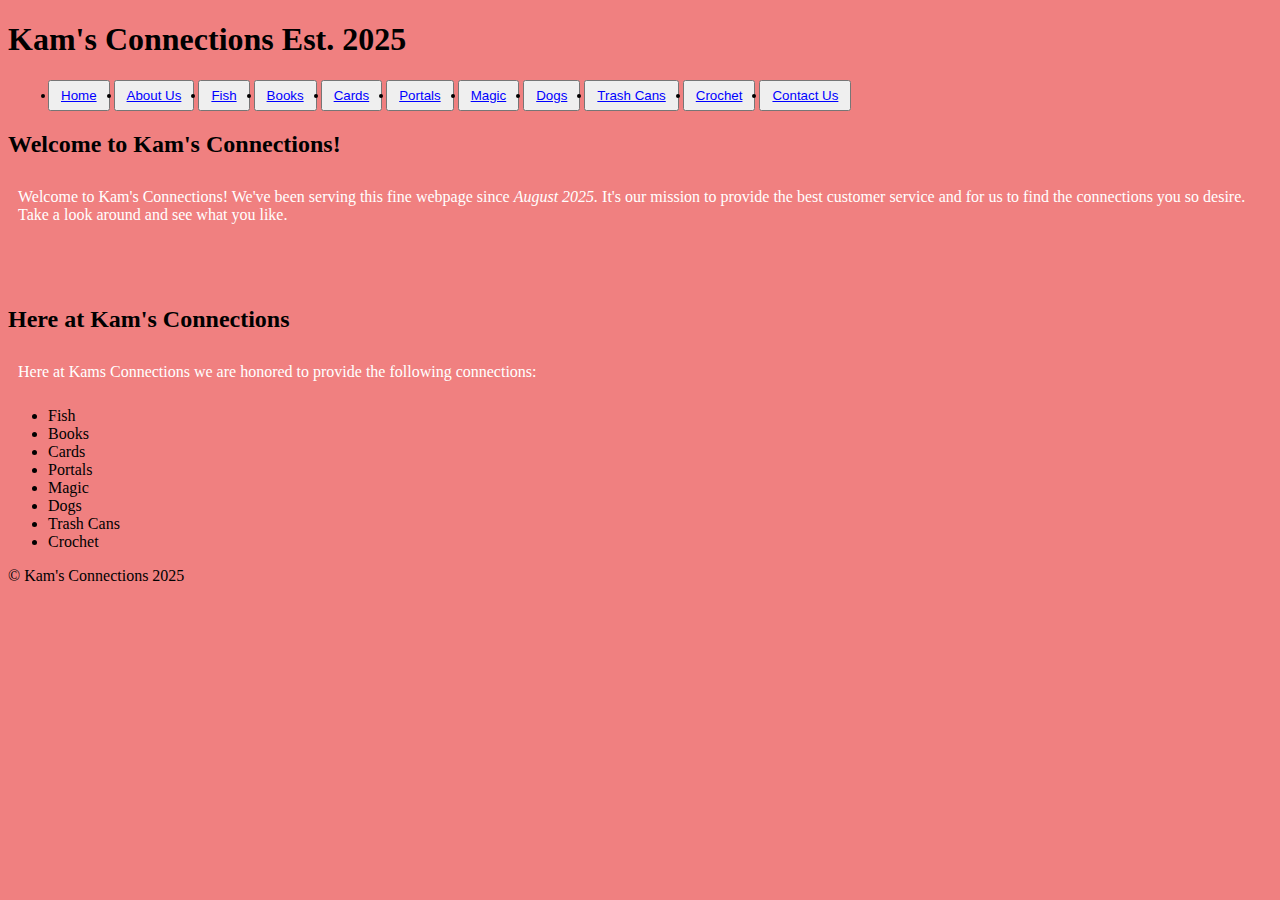
<file: index.html>
<!DOCTYPE html>
<html lang="en">
<head>
  <meta charset="UTF-8">
  <meta name="viewport" content="width=device-width, initial-scale=1.0">
  <title>Kam's Connections</title>
  <link rel="stylesheet" href="styles.css">
  <style>
    .button {
      border: none;
      color: black;
      padding: 15px 32px;
      text-align: center;
      display: inline-block;
      font-size: 16px;
      margin: 4px 2px;
      cursor: pointer;
    }
    .button {
      float: left;
      border: 1px solid black;
    }
  </style>
</head>
<body>
  <header>
  <h1>Kam's Connections Est. 2025</h1>
  <nav>
    
    <!--10 webpages-->
    <ul>
      <button><li><a href="index.html">Home</a></li></button>
      <button><li><a href="about us.html">About Us</a></li></button>
      <button><li><a href="fish.html">Fish</a></li></button>
      <button><li><a href="books.html">Books</a></li></button>
      <button><li><a href="cards.html">Cards</a></li></button>
      <button><li><a href="portals.html">Portals</a></li></button>
      <button><li><a href="magic.html">Magic</a></li></button>
      <button><li><a href="Dogs.html">Dogs</a></li></button>
      <button><li><a href="trash cans.html">Trash Cans</a></li></button>
      <button><li><a href="crochet.html">Crochet</a></li></button>
      <button><li><a href="contact us.html">Contact Us</a></li></button>
    </ul>
    
  </nav>

  </header>

  <section>
    <h2>Welcome to Kam's Connections!</h2>
    <p>Welcome to Kam's Connections! We've been serving this fine webpage since <i> August 2025. </i> It's our mission to provide the best customer service and for us to find the connections you so desire. Take a look around and see what you like.</p>
    <br>
    <br>
    <h2>Here at Kam's Connections</h2>
    <p> Here at Kams Connections we are honored to provide the following connections:</p>
    <ul>
      <li>Fish</li>
      <li>Books</li>
      <li>Cards</li>
      <li>Portals</li>
      <li>Magic</li>
      <li>Dogs</li>
      <li>Trash Cans</li>
      <li>Crochet</li>
  </section>
  <footer> &copy; Kam's Connections 2025</footer>
</body>
</html>
</file>
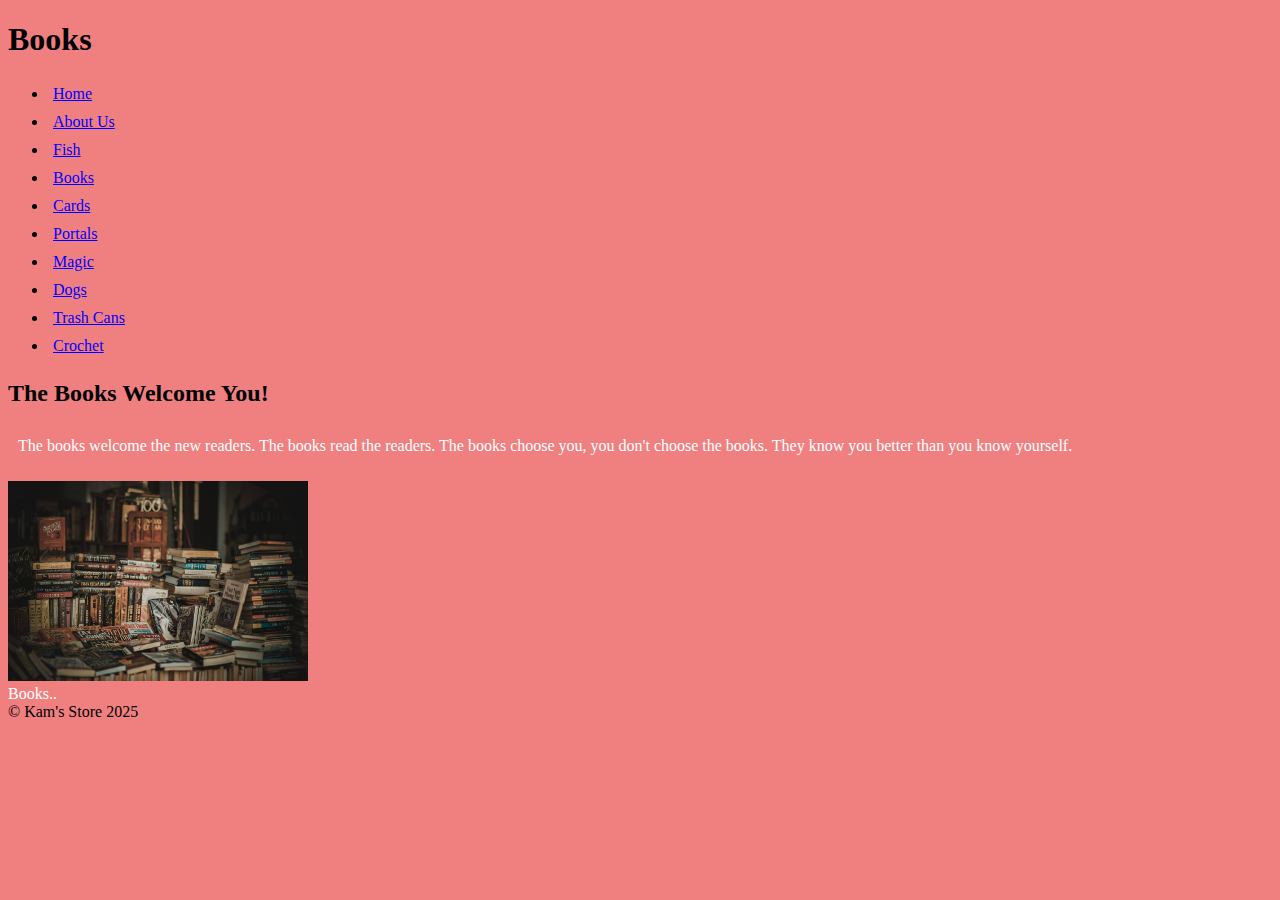
<file: books.html>
<!DOCTYPE html>
<html lang="en">
<head>
  <meta charset="UTF-8">
  <meta name="viewport" content="width=device-width, initial-scale=1.0">
  <title>Books</title>
  <link rel="stylesheet" href="styles.css">
</head>
<body>
  <header>
    <h1>Books</h1>
    <nav>
      <!--10 webpages-->
      <ul>
        <li><a href="index.html">Home</a></li>
        <li><a href="about us.html">About Us</a></li>
        <li><a href="fish.html">Fish</a></li>
        <li><a href="books.html">Books</a></li>
        <li><a href="index.html">Cards</a></li>
        <li><a href="index.html">Portals</a></li>
        <li><a href="index.html">Magic</a></li>
        <li><a href="index.html">Dogs</a></li>
        <li><a href="index.html">Trash Cans</a></li>
        <li><a href="index.html">Crochet</a></li>
      </ul>
    </nav>
  </header>

  <section>
    <h2>The Books Welcome You!</h2>
    <p>The books welcome the new readers. The books read the readers. The books choose you, you don't choose the books. They know you better than you know yourself.</p>
    <img src="images/books_shelf.jpg" alt="Books" width="300" height="200">
      <figcaption> Books.. </figcaption>
  </section>
  <footer> &copy; Kam's Store 2025</footer>
</body>
</html>
</file>
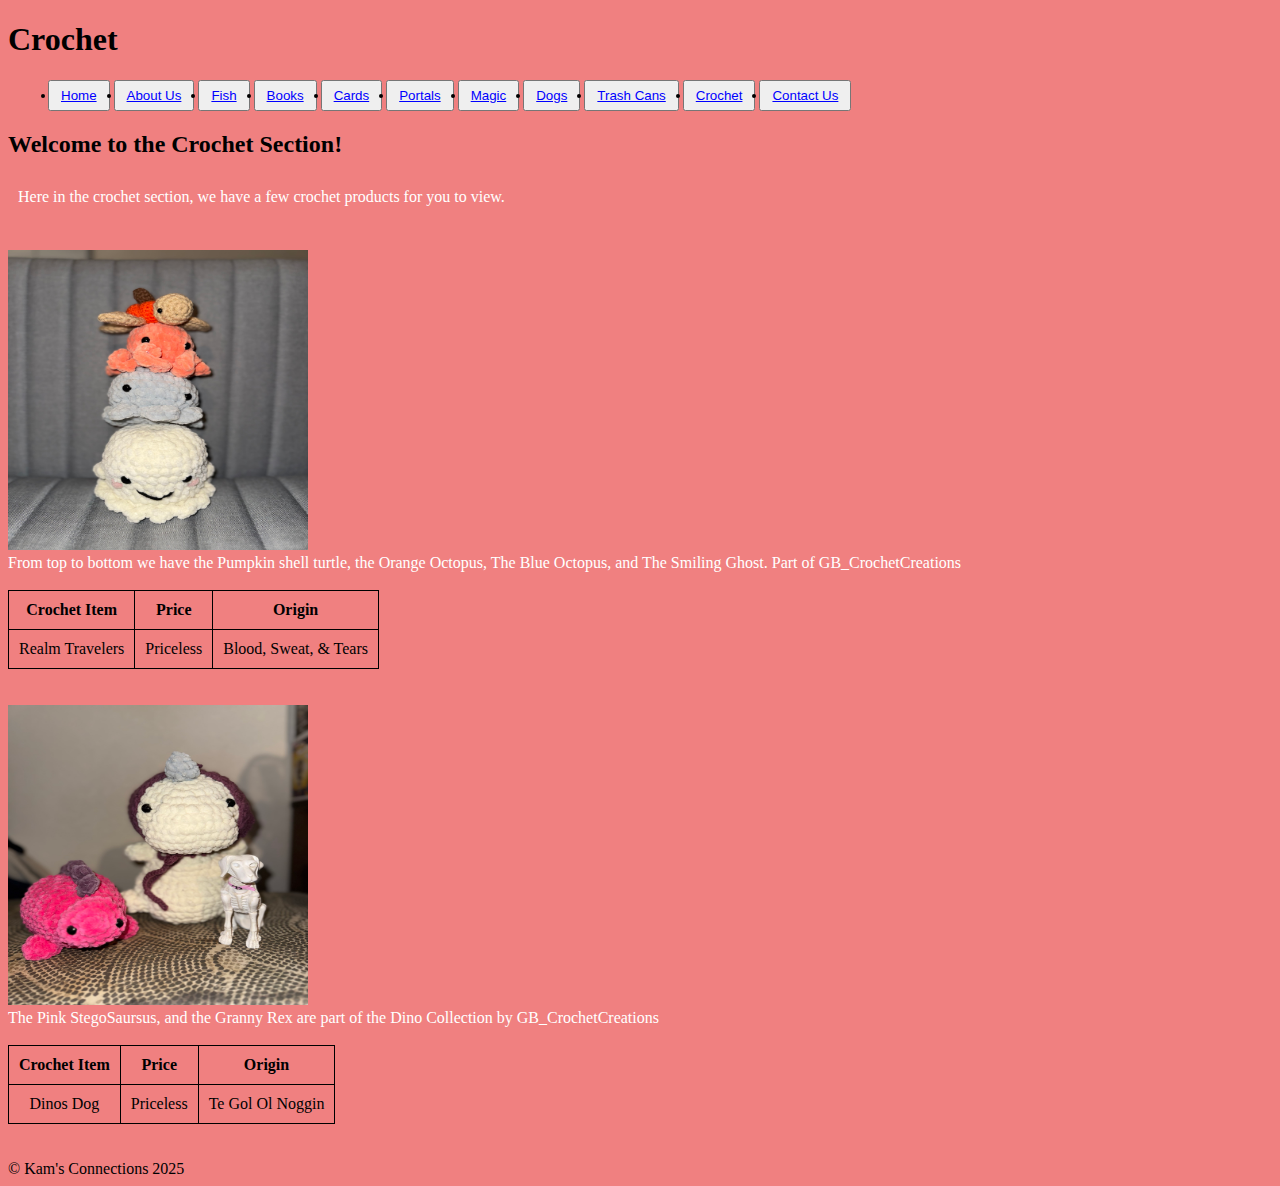
<file: crochet.html>
<!DOCTYPE html>
<html lang="en">
<head>
  <meta charset="UTF-8">
  <meta name="viewport" content="width=device-width, initial-scale=1.0">
  <title>Crochet</title>
  <link rel="stylesheet" href="styles.css">
  <style>
    .button {
      border: none;
      color: black;
      padding: 15px 32px;
      text-align: center;
      display: inline-block;
      font-size: 16px;
      margin: 4px 2px;
      cursor: pointer;
    }
    .button {
      float: left;
      border: 1px solid black;
    }
  </style>
</head>
<body>
  <header>
    <h1>Crochet</h1>
    <nav>
      <!--10 webpages-->
      <ul>
      <button><li><a href="index.html">Home</a></li></button>
      <button><li><a href="about us.html">About Us</a></li></button>
      <button><li><a href="fish.html">Fish</a></li></button>
      <button><li><a href="books.html">Books</a></li></button>
      <button><li><a href="cards.html">Cards</a></li></button>
      <button><li><a href="portals.html">Portals</a></li></button>
      <button><li><a href="magic.html">Magic</a></li></button>
      <button><li><a href="Dogs.html">Dogs</a></li></button>
      <button><li><a href="trash cans.html">Trash Cans</a></li></button>
      <button><li><a href="crochet.html">Crochet</a></li></button>
      <button><li><a href="contact us.html">Contact Us</a></li></button>
    </ul>
    </nav>
  </header>

  <section>
    <h2>Welcome to the Crochet Section!</h2>
    <p>Here in the crochet section, we have a few crochet products for you to view.</p>
    <br>
    <img src="images/realm_travelers.jpeg" alt="Lost Soul Realm Travelers" width="300" height="300">
      <figcaption> From top to bottom we have the Pumpkin shell turtle, the Orange Octopus, The Blue Octopus, and The Smiling Ghost. Part of GB_CrochetCreations </figcaption>
      <br>
      <table>
        <tr>
          <th>Crochet Item</th>
          <th>Price</th>
          <th>Origin</th>
        </tr>
        <tr>
          <td>Realm Travelers</td>
          <td>Priceless</td>
          <td>Blood, Sweat, & Tears</td>
        </tr>
      </table>
      <br>
      <br>
    <img src="images/dinos_dog.jpeg" alt="Dinos Dog" width="300" height="300">
      <figcaption> The Pink StegoSaursus, and the Granny Rex are part of the Dino Collection by GB_CrochetCreations  </figcaption>
      <br>
      <table>
        <tr>
          <th>Crochet Item</th>
          <th>Price</th>
          <th>Origin</th>
        </tr>
        <tr>
          <td>Dinos Dog</td>
          <td>Priceless</td>
          <td>Te Gol Ol Noggin</td>
        </tr>
      </table>
      <br>
      <br>
  <footer> &copy; Kam's Connections 2025</footer>
</body>
</html>
</file>
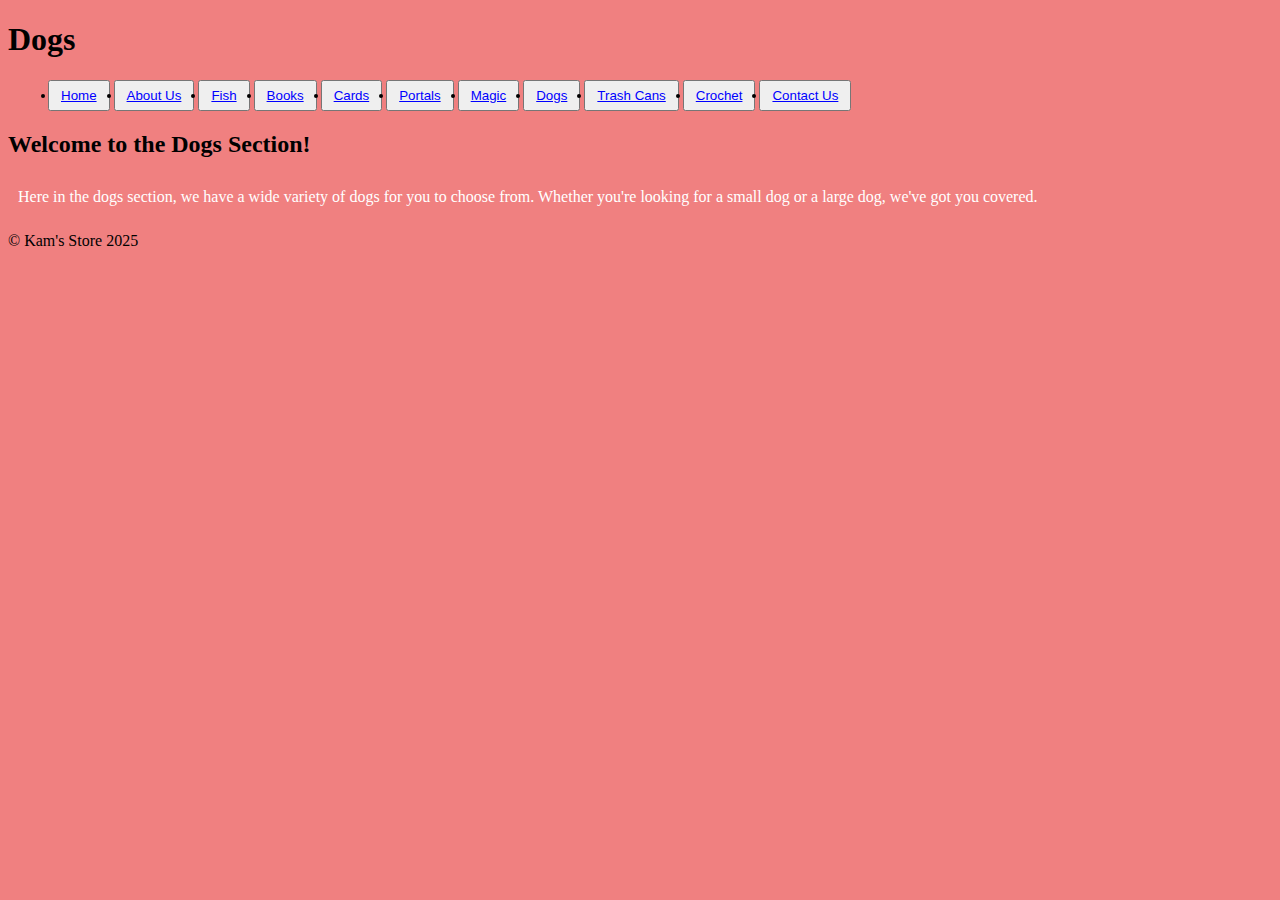
<file: Dogs.html>
<!DOCTYPE html>
<html lang="en">
<head>
  <meta charset="UTF-8">
  <meta name="viewport" content="width=device-width, initial-scale=1.0">
  <title>Dogs</title>
  <link rel="stylesheet" href="styles.css">
  <style>
    .button {
      border: none;
      color: black;
      padding: 15px 32px;
      text-align: center;
      display: inline-block;
      font-size: 16px;
      margin: 4px 2px;
      cursor: pointer;
    }
    .button {
      float: left;
      border: 1px solid black;
    }
  </style>
</head>
<body>
  <header>
    <h1>Dogs</h1>
    <nav>
      <!--10 webpages-->
      <ul>
      <button><li><a href="index.html">Home</a></li></button>
      <button><li><a href="about us.html">About Us</a></li></button>
      <button><li><a href="fish.html">Fish</a></li></button>
      <button><li><a href="books.html">Books</a></li></button>
      <button><li><a href="cards.html">Cards</a></li></button>
      <button><li><a href="portals.html">Portals</a></li></button>
      <button><li><a href="magic.html">Magic</a></li></button>
      <button><li><a href="Dogs.html">Dogs</a></li></button>
      <button><li><a href="trash cans.html">Trash Cans</a></li></button>
      <button><li><a href="crochet.html">Crochet</a></li></button>
      <button><li><a href="contact us.html">Contact Us</a></li></button>
    </ul>
    </nav>
  </header>

  <section>
    <h2>Welcome to the Dogs Section!</h2>
    <p>Here in the dogs section, we have a wide variety of dogs for you to choose from. Whether you're looking for a small dog or a large dog, we've got you covered.</p>
  </section>
  <footer> &copy; Kam's Store 2025</footer>
  
</body>
</html>
</file>
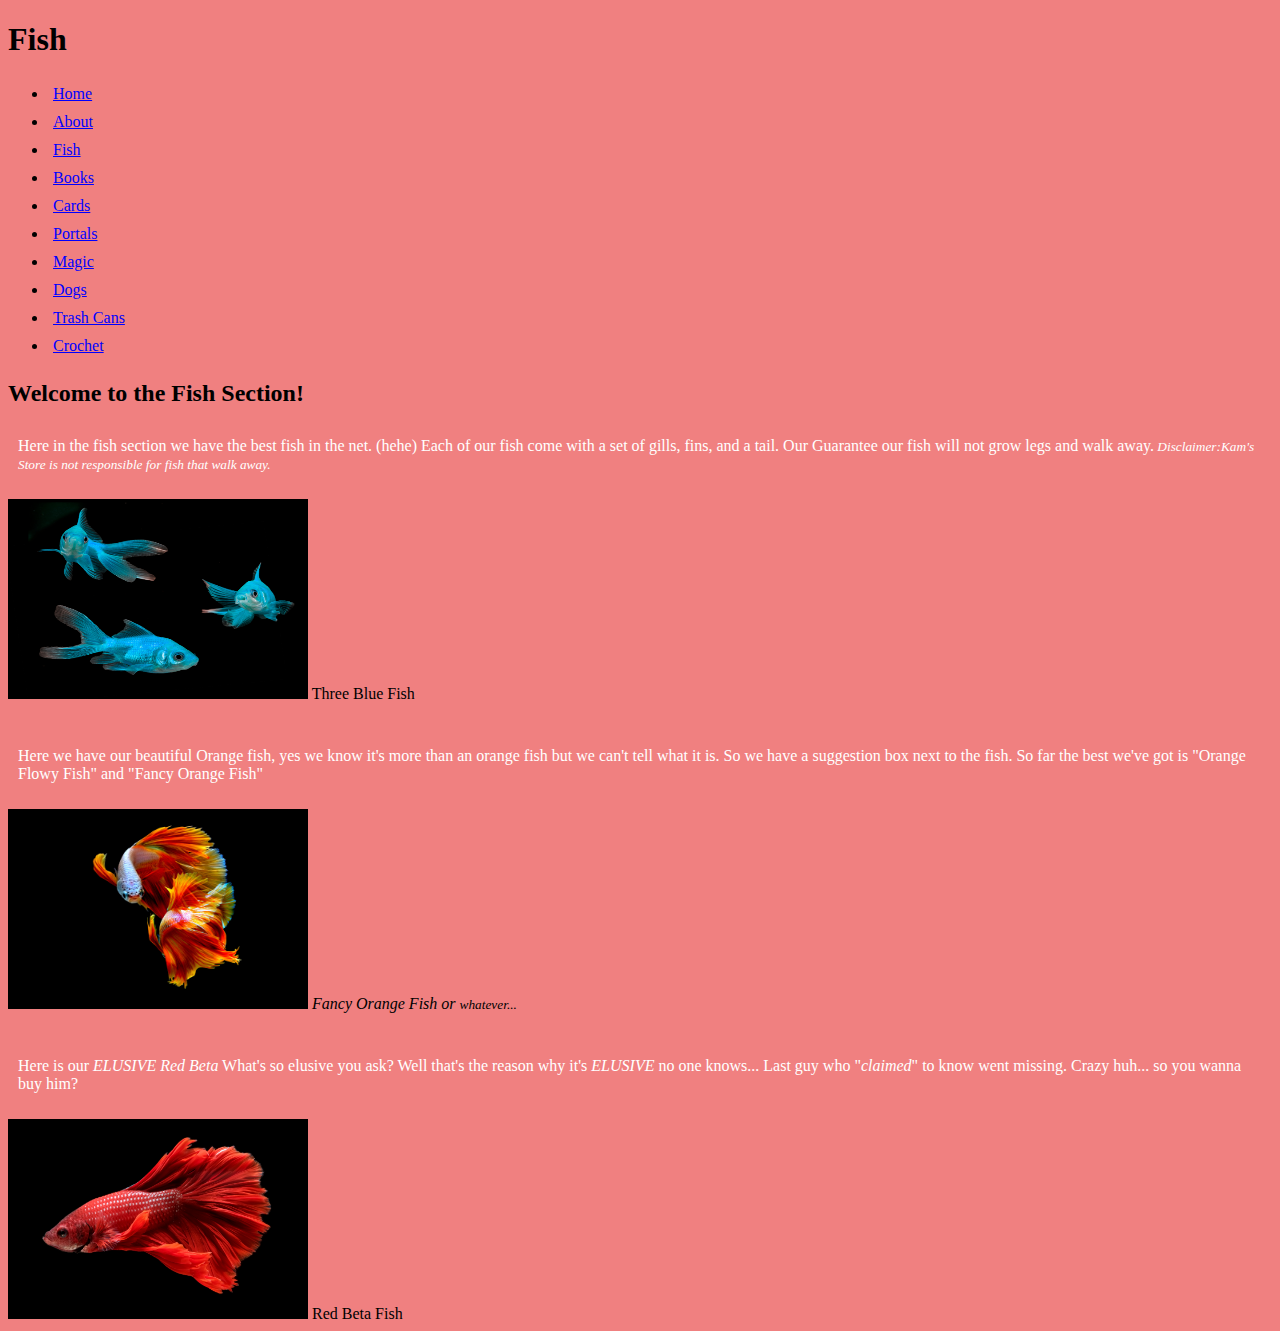
<file: fish.html>
<!DOCTYPE html>
<html lang="en">
<head>
  <meta charset="UTF-8">
  <meta name="viewport" content="width=device-width, initial-scale=1.0">
  <title>Fish</title>
  <link rel="stylesheet" href="styles.css">
</head>
<body>
  <header>
  <h1>Fish</h1>
  <nav>
    <!--10 webpages-->
    <ul>
      <li><a href="index.html">Home</a></li>
      <li><a href="about us.html">About</a></li>
      <li><a href="fish.html">Fish</a></li>
      <li><a href="index.html">Books</a></li>
      <li><a href="index.html">Cards</a></li>
      <li><a href="index.html">Portals</a></li>
      <li><a href="index.html">Magic</a></li>
      <li><a href="index.html">Dogs</a></li>
      <li><a href="index.html">Trash Cans</a></li>
      <li><a href="index.html">Crochet</a></li>
    </ul>
  </nav>
  </header>
    <h2>Welcome to the Fish Section!</h2>
    <p> Here in the fish section we have the best fish in the net. (hehe) Each of our fish come with a set of gills, fins, and a tail. Our Guarantee our fish will not grow legs and walk away.<small><i> Disclaimer:Kam's Store is not responsible for fish that walk away.</i> </small></p>
      <img src="images/blue_fish.jpeg"  alt="Three Blue Fish" width="300" height="200">
        <caption> Three Blue Fish </caption>
  <br>
  <br>
  <P> Here we have our beautiful Orange fish, yes we know it's more than an orange fish but we can't tell what it is. So we have a suggestion box next to the fish. So far the best we've got is "Orange Flowy Fish" and "Fancy Orange Fish"</P>
      <img src="images/orange_fish.jpeg"  alt="Orange Fish?" width="300" height="200">
        <caption> <i>Fancy Orange Fish or <small>whatever...</small> </i></caption>
  <br>
  <br>
  <p> Here is our <em> ELUSIVE Red Beta</em> What's so elusive you ask? Well that's the reason why it's <em> ELUSIVE</em> no one knows... Last guy who "<i>claimed</i>" to know went missing. Crazy huh... so you wanna buy him?</p>
      <img src="images/red_beta.jpeg"  alt="Red Beta Fish" width="300" height="200">
        <caption> Red Beta Fish </caption>

</body>
</html>
</file>
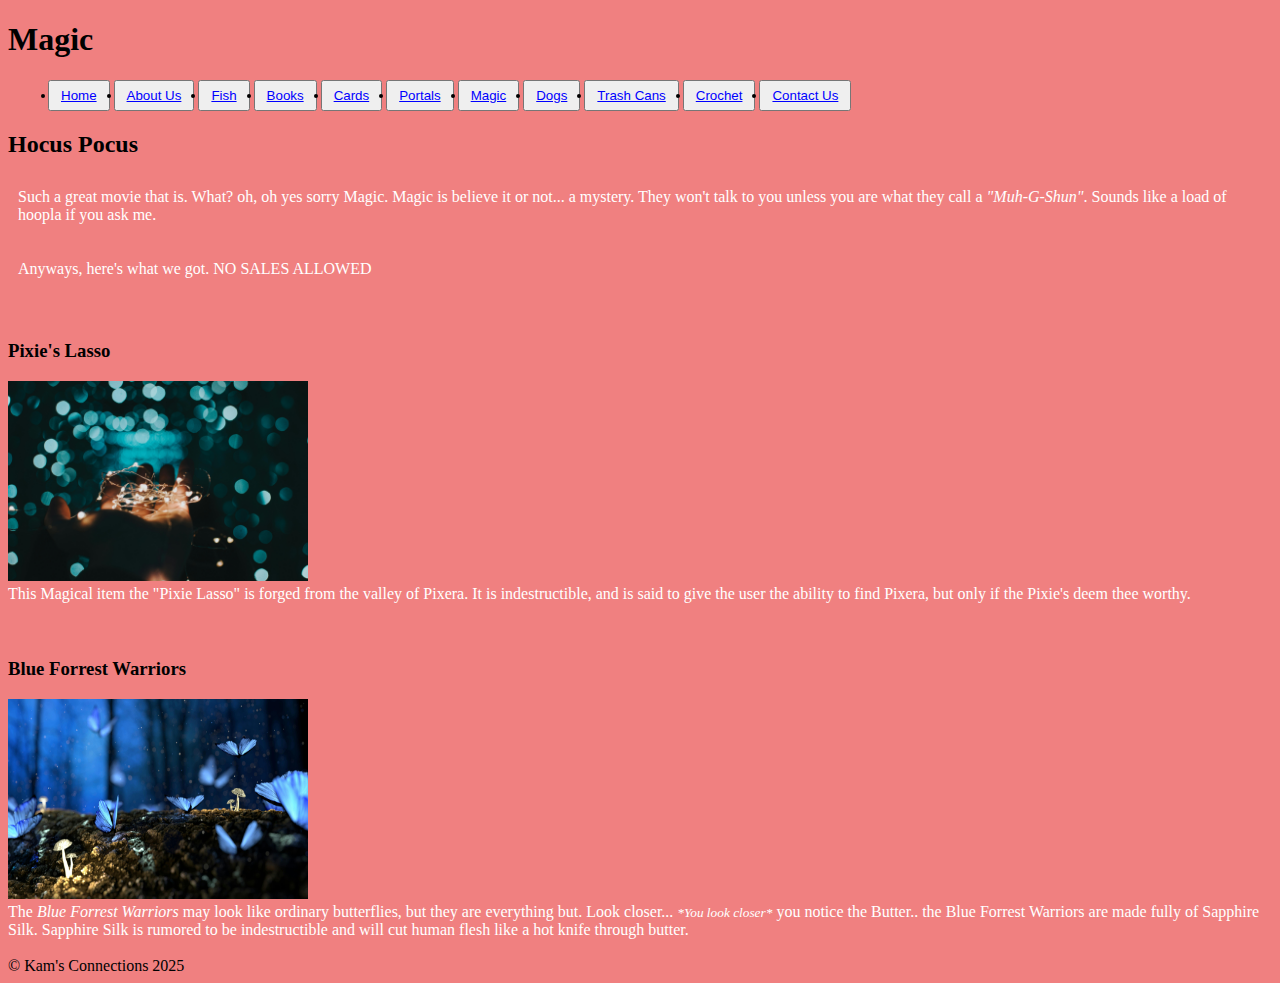
<file: magic.html>
<!DOCTYPE html>
<html lang="en">
<head>
  <meta charset="UTF-8">
  <meta name="viewport" content="width=device-width, initial-scale=1.0">
  <title>Magic</title>
  <link rel="stylesheet" href="styles.css">
  <style>
    .button {
      border: none;
      color: black;
      padding: 15px 32px;
      text-align: center;
      display: inline-block;
      font-size: 16px;
      margin: 4px 2px;
      cursor: pointer;
    }
    .button {
      float: left;
      border: 1px solid black;
    }
  </style>
</head>
<body>
  <header>
    <h1>Magic</h1>
    <nav>
      <!--10 webpages-->
      <ul>
      <button><li><a href="index.html">Home</a></li></button>
      <button><li><a href="about us.html">About Us</a></li></button>
      <button><li><a href="fish.html">Fish</a></li></button>
      <button><li><a href="books.html">Books</a></li></button>
      <button><li><a href="cards.html">Cards</a></li></button>
      <button><li><a href="portals.html">Portals</a></li></button>
      <button><li><a href="magic.html">Magic</a></li></button>
      <button><li><a href="Dogs.html">Dogs</a></li></button>
      <button><li><a href="trash cans.html">Trash Cans</a></li></button>
      <button><li><a href="crochet.html">Crochet</a></li></button>
      <button><li><a href="contact us.html">Contact Us</a></li></button>
    </ul>
    </nav>
  </header>

  <section>
    <h2>Hocus Pocus</h2>
    <p>Such a great movie that is. What? oh, oh yes sorry Magic. Magic is believe it or not... a mystery. They won't talk to you unless you are what they call a <em>"Muh-G-Shun"</em>. Sounds like a load of hoopla if you ask me.</p>
    <p>Anyways, here's what we got. NO SALES ALLOWED </p>
    <br>
    <h3>Pixie's Lasso</h3>
    <img src="images/pixie's_Lasso.jpg" alt="Pixie's Lasso" width="300" height="200">
      <figcaption> This Magical item the "Pixie Lasso" is forged from the valley of Pixera. It is indestructible, and is said to give the user the ability to find Pixera, but only if the Pixie's deem thee worthy. </figcaption>
    <br>
    <br>
    <h3>Blue Forrest Warriors</h3>
    <img src="images/blue_Forest_Warriors.jpg" alt="Blue Forrest Warriors" width="300" height="200">
      <figcaption> The <i>Blue Forrest Warriors</i> may look like ordinary butterflies, but they are everything but. Look closer... <small><i>*You look closer*</i></small> you notice the Butter.. the Blue Forrest Warriors are made fully of Sapphire Silk. Sapphire Silk is rumored to be indestructible and will cut human flesh like a hot knife through butter.
         </figcaption>
  </section>
  <br>
  <footer> &copy; Kam's Connections 2025</footer>
  
</body>
</html>
</file>
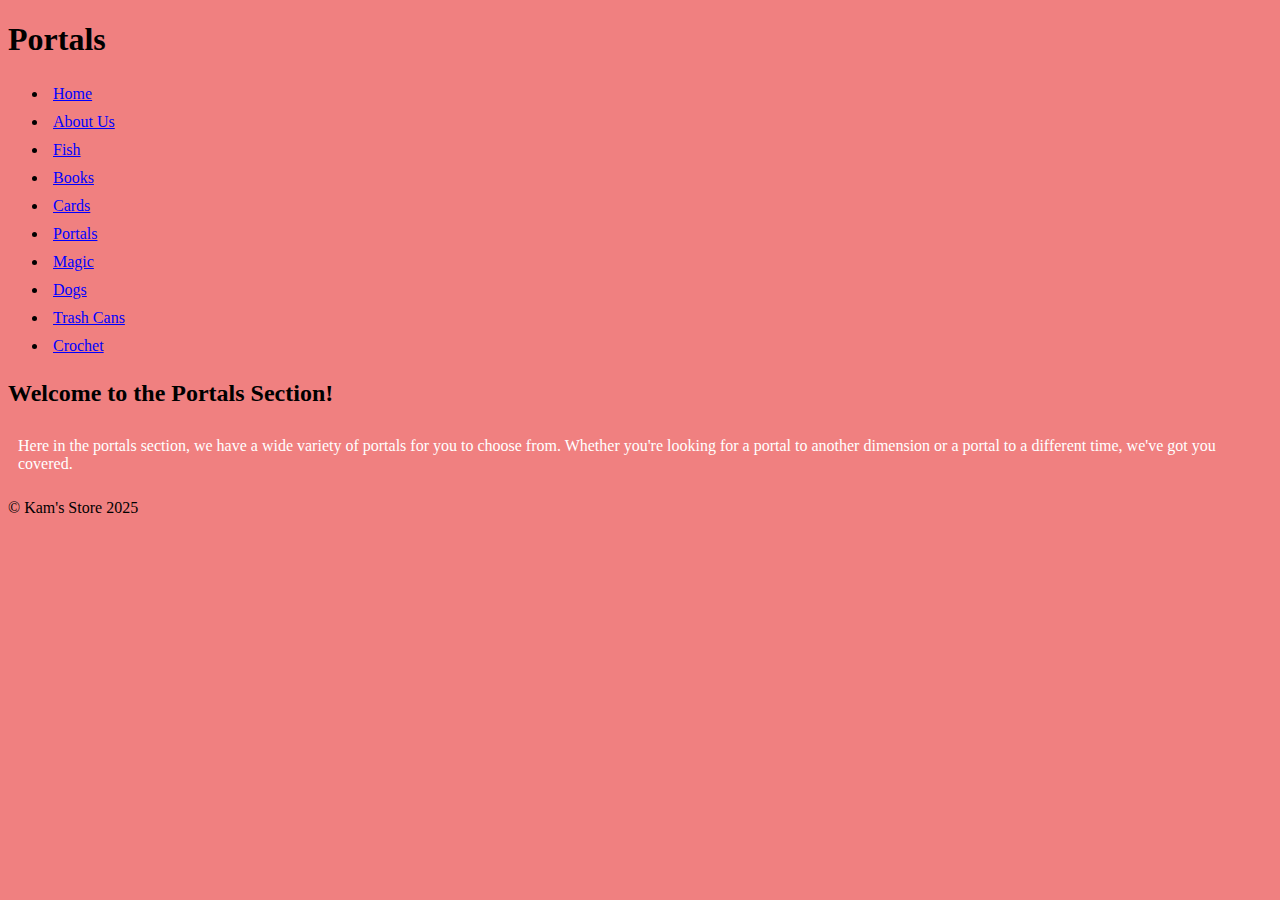
<file: portals.html>
<!DOCTYPE html>
<html lang="en">
<head>
  <meta charset="UTF-8">
  <meta name="viewport" content="width=device-width, initial-scale=1.0">
  <title>Portals</title>
  <link rel="stylesheet" href="styles.css"> 
</head>
<body>
  <header>
    <h1>Portals</h1>
    <nav>
      <!--10 webpages-->
      <ul>
        <li><a href="index.html">Home</a></li>
        <li><a href="about us.html">About Us</a></li>
        <li><a href="fish.html">Fish</a></li>
        <li><a href="books.html">Books</a></li>
        <li><a href="cards.html">Cards</a></li>
        <li><a href="portals.html">Portals</a></li>
        <li><a href="magic.html">Magic</a></li>
        <li><a href="Dogs.html">Dogs</a></li>
        <li><a href="trash cans.html">Trash Cans</a></li>
        <li><a href="crochet.html">Crochet</a></li>
      </ul>
    </nav>
  </header>

  <section>
    <h2>Welcome to the Portals Section!</h2>
    <p>Here in the portals section, we have a wide variety of portals for you to choose from. Whether you're looking for a portal to another dimension or a portal to a different time, we've got you covered.</p>
  </section>
  <footer> &copy; Kam's Store 2025</footer>
</body>
</html>
</file>
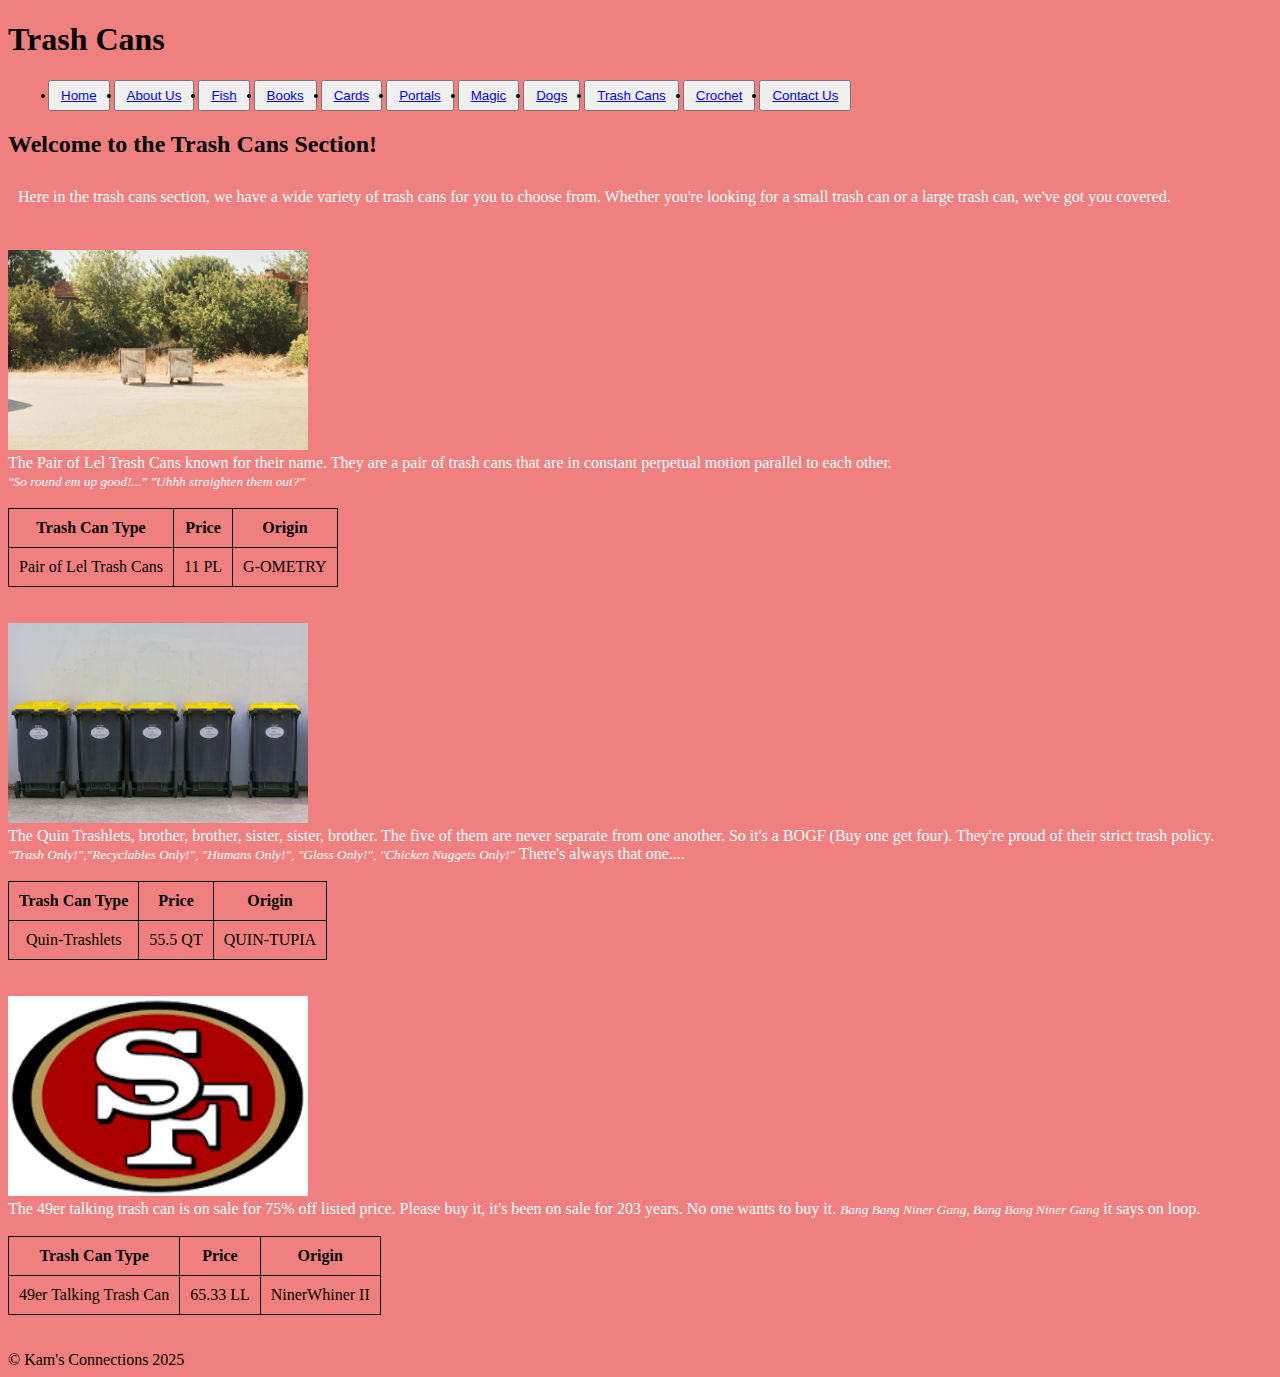
<file: trash cans.html>
<!DOCTYPE html>
<html lang="en">
<head>
  <meta charset="UTF-8">
  <meta name="viewport" content="width=device-width, initial-scale=1.0">
  <title>Trash Cans</title>
  <link rel="stylesheet" href="styles.css">
  <style>
    .button {
      border: none;
      color: black;
      padding: 15px 32px;
      text-align: center;
      display: inline-block;
      font-size: 16px;
      margin: 4px 2px;
      cursor: pointer;
    }
    .button {
      float: left;
      border: 1px solid black;
    }
  </style>
</head>
<body>
  <header>
    <h1>Trash Cans</h1>
    <nav>
      <!--10 webpages-->
      <ul>
      <button><li><a href="index.html">Home</a></li></button>
      <button><li><a href="about us.html">About Us</a></li></button>
      <button><li><a href="fish.html">Fish</a></li></button>
      <button><li><a href="books.html">Books</a></li></button>
      <button><li><a href="cards.html">Cards</a></li></button>
      <button><li><a href="portals.html">Portals</a></li></button>
      <button><li><a href="magic.html">Magic</a></li></button>
      <button><li><a href="Dogs.html">Dogs</a></li></button>
      <button><li><a href="trash cans.html">Trash Cans</a></li></button>
      <button><li><a href="crochet.html">Crochet</a></li></button>
      <button><li><a href="contact us.html">Contact Us</a></li></button>
    </ul>
    </nav>
  </header>

  <section>
    <h2>Welcome to the Trash Cans Section!</h2>
    <p>Here in the trash cans section, we have a wide variety of trash cans for you to choose from. Whether you're looking for a small trash can or a large trash can, we've got you covered.</p>
  </section>
    <br>
  <img src="images/par_of_lel_trash.jpg" alt="Pair of Lel Trash" width="300" height="200">
      <figcaption> The Pair of Lel Trash Cans known for their name. They are a pair of trash cans that are in constant perpetual motion parallel to each other. <br> <small><i>"So round em up good!..." "Uhhh straighten them out?"</i></small> </figcaption>
      <br>
      <table>
        <tr>
          <th>Trash Can Type</th>
          <th>Price</th>
          <th>Origin</th>
        </tr>
        <tr>
          <td>Pair of Lel Trash Cans</td>
          <td>11 PL </td>
          <td>G-OMETRY</td>
        </tr>
      </table>
      <br>
      <br>
  <img src="images/quin_trashlets.jpg" alt="Quin-Trashlets" width="300" height="200">
      <figcaption> The Quin Trashlets, brother, brother, sister, sister, brother. The five of them are never separate from one another. So it's a BOGF (Buy one get four). They're proud of their strict trash policy.  <br> <small><i>"Trash Only!","Recyclables Only!", "Humans Only!", "Glass Only!", "Chicken Nuggets Only!"</i></small> There's always that one.... </figcaption>
      <br>
      <table>
        <tr>
          <th>Trash Can Type</th>
          <th>Price</th>
          <th>Origin</th>
        </tr>
        <tr>
          <td>Quin-Trashlets</td>
          <td> 55.5 QT </td>
          <td>QUIN-TUPIA</td>
        </tr>
      </table>
      <br>
      <br>
  <img src="images/49er logo.png" alt="49er Trash Can" width="300" height="200">
      <figcaption> The 49er talking trash can is on sale for 75% off listed price. Please buy it, it's been on sale for 203 years. No one wants to buy it. <small><i>Bang Bang Niner Gang, Bang Bang Niner Gang</i></small> it says on loop.</figcaption>
      <br>
      <table>
        <tr>
          <th>Trash Can Type</th>
          <th>Price</th>
          <th>Origin</th>
        </tr>
        <tr>
          <td>49er Talking Trash Can</td>
          <td> 65.33 LL </td>
          <td>NinerWhiner II</td>
        </tr>
      </table>
      <br>
      <br>
  <footer> &copy; Kam's Connections 2025</footer>

</body>
</html>
</file>
<file: styles.css>
body {
  background-color: lightcoral;
}

h1 {
  color: black;
}

p {
  color: white;
  padding: 10px;
  border-spacing: 6px;
}

figcaption {
  color: white;
}

/* un clicked link color */
a:link, a:active {
  color: blue;
  padding: 5px;
  text-align: center;
  display: inline-block;
}

/* clicked link color */
a:visited {
  color: purple;
}

table, th, td {
  border: 1px solid black;
  border-collapse: collapse;
  padding: 10px;
  text-align: center;
}
</file>
